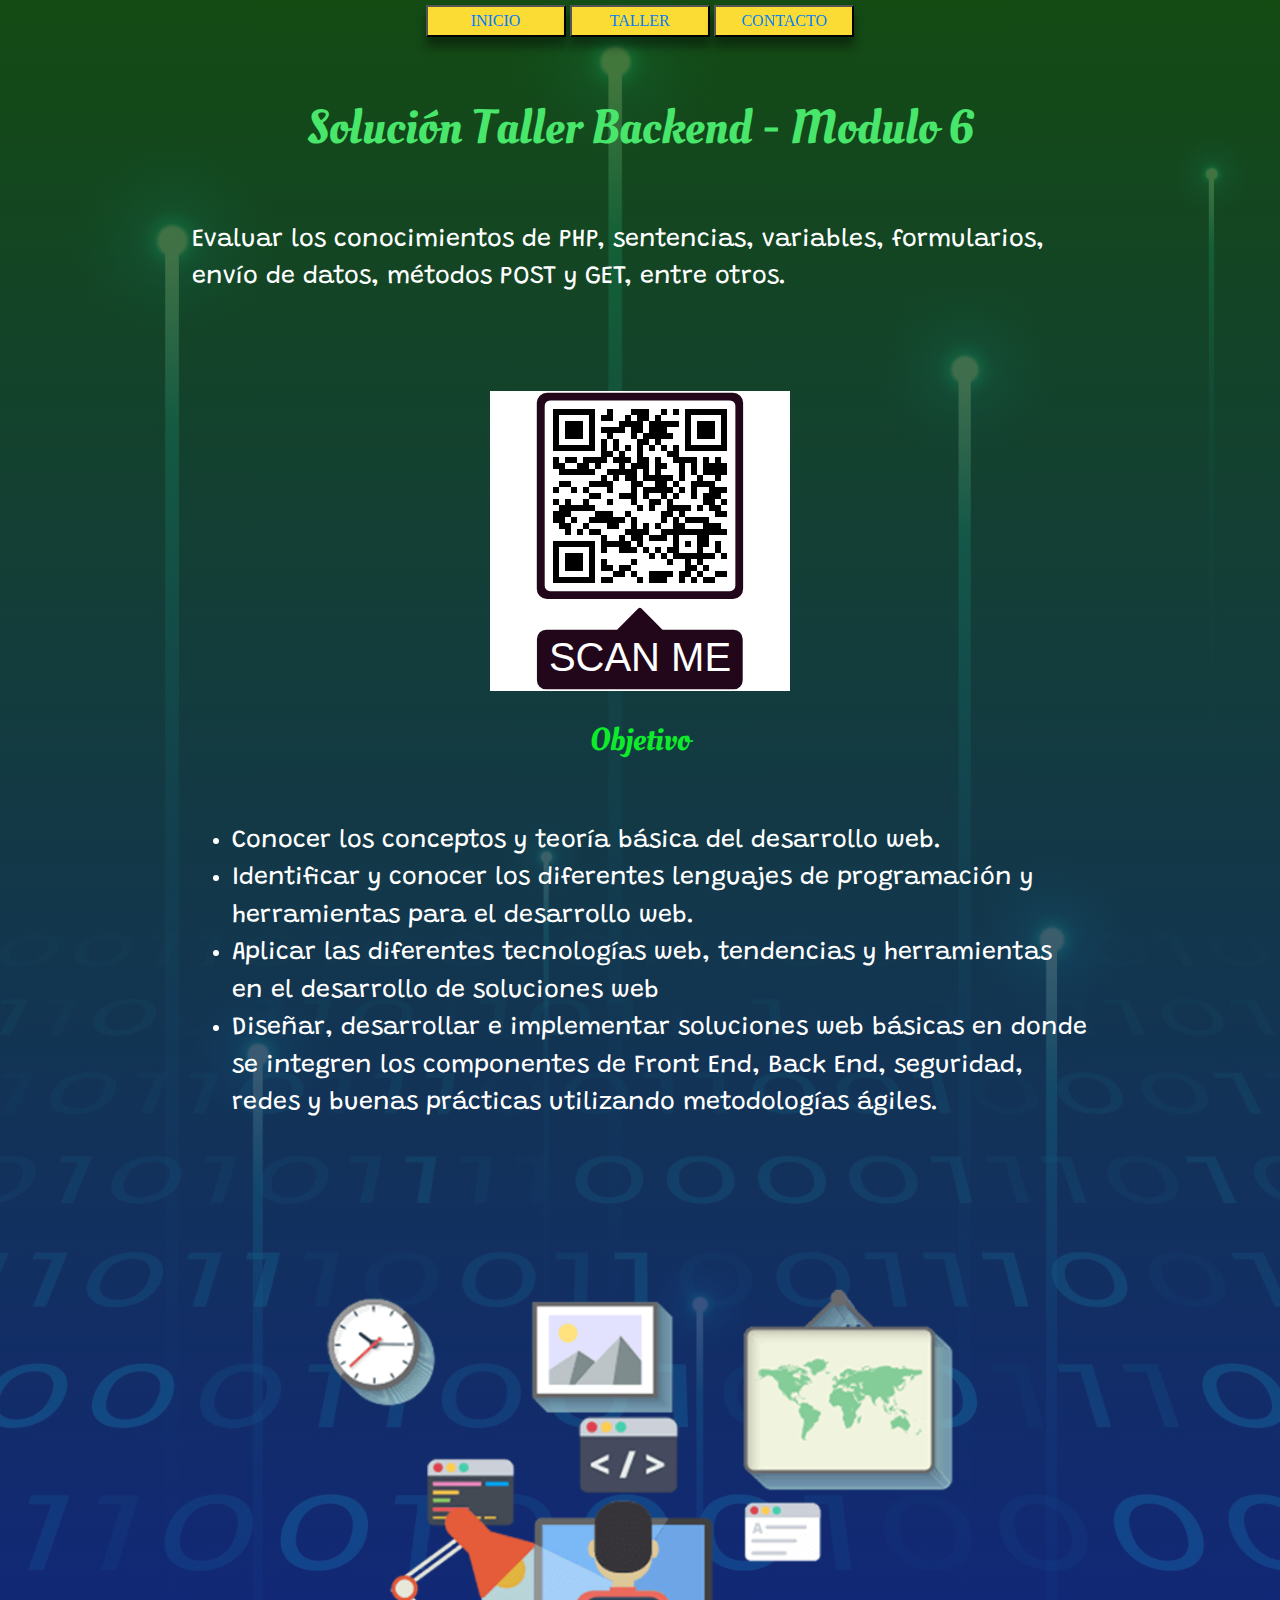
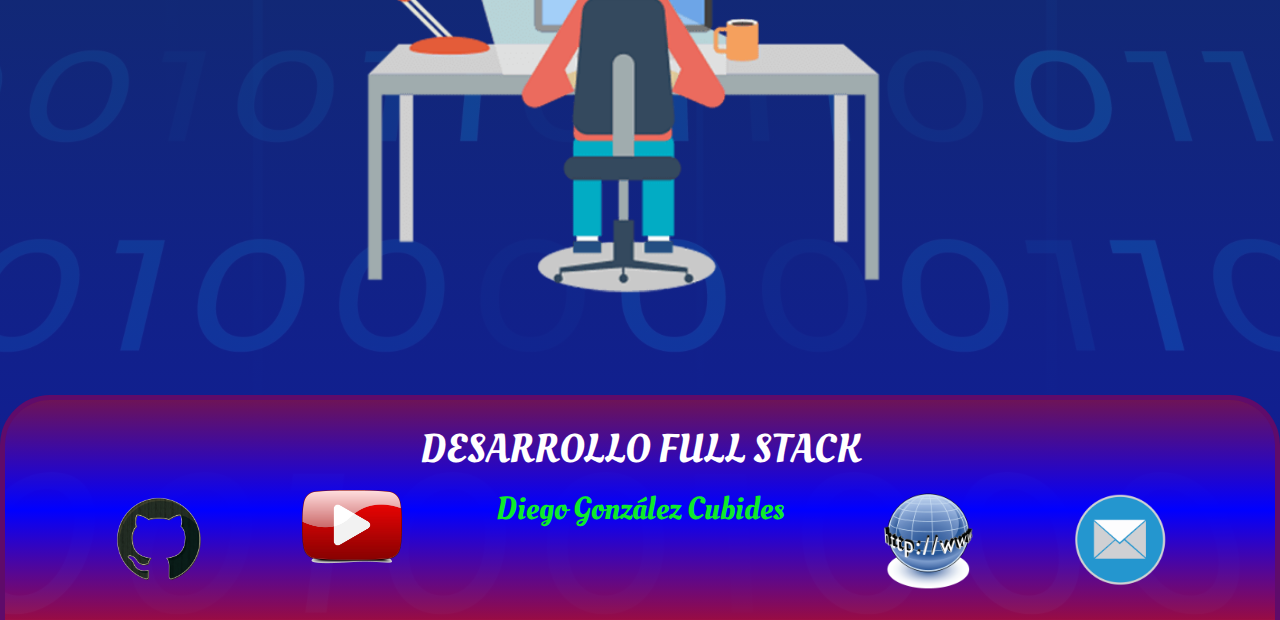
<file: index.html>
<!DOCTYPE html>
<html lang="en">
<head>
    <meta charset="UTF-8">
    <meta http-equiv="X-UA-Compatible" content="IE=edge">
    <meta name="viewport" content="width=device-width, initial-scale=1.0">
    <link
      rel="stylesheet"
      href="https://cdn.jsdelivr.net/npm/bootstrap@4.0.0/dist/css/bootstrap.min.css"
      integrity="sha384-Gn5384xqQ1aoWXA+058RXPxPg6fy4IWvTNh0E263XmFcJlSAwiGgFAW/dAiS6JXm"
      crossorigin="anonymous">
    <link rel="stylesheet" href="css/style.css">
    <link rel="shortcut icon" href="./img/ico_back.png" type="image/png">
    
    <title>BackEnd</title>
</head>
<body id="bg">   <!--se agrega el fondo en CSS-->
  <header id="fixed">
    <!--se agrega  barra de navegacion-->
    <div class="dropdown">
        <button class="bt" ><a href="index.html">INICIO</a></button>
        </div>
      <div class="dropdown">
        <button class="bt"><a href="#sl">TALLER</a></button>
              <div class="dropdown-content">
                    <a href="punto1.php">1. Calculadora</a>
                    <a href="punto2.php">2. Mayor o menor</a>
                    <a href="punto3.php">3. Envío de datos GET</a>
                    <a href="punto4.php">4. Edad exacta</a>
                    <a href="punto5.php">5. Captura de base de datos</a>
              </div>
      </div>
      <div class="dropdown">
        <button class="bt" ><a href="#contacto">CONTACTO</a></button>
      </div>
    
  </header>
  <!--Fin de Header-->


<div class="title">
    
    <div >
        <div >
            <h1>Solución Taller Backend - Modulo 6</h1>
            <p id="textleft">Evaluar los conocimientos de PHP, sentencias, variables, formularios, envío de datos, métodos 
                POST y GET, entre otros.
            
        </div>
    </div>
</div>
<a href="https://github.com/dilgomax/talle6back" target="_blank"><img id="qr" src="img/qr.svg" alt="qr"></a>
<section id="section-description">  <!--
PAGINA WEB EN HOSTING-->
<section id="section-description">
    
    <div class="descript">
        <h2>Objetivo</h2>
        <ul id="textleft">
        <li>Conocer los conceptos y teoría básica del desarrollo web.</li>
        <li>Identificar y conocer los diferentes lenguajes de programación y herramientas para el desarrollo web.</li>
        <li>Aplicar las diferentes tecnologías web, tendencias y herramientas en el
          desarrollo de soluciones web</li>
        <li>Diseñar, desarrollar e implementar soluciones web básicas en donde
          se integren los componentes de Front End, Back End, seguridad, redes y
          buenas prácticas utilizando metodologías ágiles.</li>
      </ul>
    </div>
    <img id="img" src="img/programador.png" alt="backend">

</section>


<!-- aquie empieza  el  footer-->
<footer>
    <div class="foot2" id="contacto"><p>DESARROLLO FULL STACK</p></div>
    <div class="foot">
      <div ><a href="https://github.com/dilgomax/talle6back" target="_blank"><img src="img/github.png"class="icono" alt="GitHub"title="GitHub"></a></div>
      <div ><a href="https://www.youtube.com/channel/UCMSELPCH24DO_Xwf5Mrvn_w"target="_blank"><img src="img/youtube.png"class="icono" alt="Youtube"title="youtube"></a></div>
      <div >
        <h2 id="h2">Diego González Cubides</h2>
      </div>
      <div ><a href="http://taller6back.my-style.in" target="_blank"><img src="img/page.png"class="icono" alt="http://taller6back.my-style.in"title="Pagina web en Hosting"></a></div>
      <div ><a href="mailto:ogeidalejandro@hotmail.com?subject=mensaje&amp;cc=ogeidalejandro@hotmail.com" target="_blank" ><img src="img/correo.png"class="icono" alt="Correo"title="ogeidalejandro@hotmail.com"></a></div>
    </div>

    
  </footer>
 
</body>
</html>
</file>
<file: css/style.css>
@import url('https://fonts.googleapis.com/css2?family=Oleo+Script&display=swap');
 /* font-family: 'Oleo Script', cursive; */

@import url('https://fonts.googleapis.com/css2?family=Grandstander:wght@500&display=swap');
      /* font-family: 'Grandstander', cursive; */

/* el id bg  fondo de index
        bg1 punto 1
        bg2 punto 2
        bg3 punto 3
        bg4 punto 4
        bg5 base de datos    */


#bg{   
    background-image: linear-gradient(#185a0bd0, #131daae0), url("../img/fondo.jpg");
    background-size: cover; 
    background-position: center;
}

#bg1{
    background-image: linear-gradient(#11455ed0, #52df36d0), url("../img/matematica2.jpg");
    background-size: 100vmax 100vmax;
}
#bg2{
    background-image: linear-gradient(#5a380bd0, #5a380bd0), url("../img/paisaje.jpg");
    background-size:cover;
    background-position: center;
}


#bg3{
    background-image: linear-gradient(#131daae0, #131daae0), url("../img/datos.jpg");
    background-size:cover;
    background-position: center;
}
#bg4{
    background-image: linear-gradient(#131daae0, #131daae0), url("../img/textura.jpg");
    background-size:cover;
    background-position: center;
}
#bg5{
    background-image: linear-gradient(#131daae0, #131daae0), url("../img/base.jpg");
    background-size:contain;
    background-position: center;
}

body{
    background: #242424;
    color: white; 
   
    text-align: center;
}

/**{
    margin: 0px;
    padding: 0px;
}*/

#fixed{
    position: fixed;
    left: 15%;
    right: 15%;
    top: 5px;
}

  
.dropdown {
    display:inline-block;
     position: relative;
     background:#00A4BD;
     box-shadow: 0px 10px 10px 0px rgba(0,0,0,0.4);
     font-family: robot;

     
     
   }
   .dropdown-content {
     display: none;
     position: absolute;
     background: orange;
     top: 30px;
     left: -5px;
     width: 150%;
     overflow: auto;
     box-shadow: 0px 10px 10px 0px rgb(0, 0, 0);
     z-index: 1;
     
   }
   .dropdown:hover .dropdown-content {
     display: block;
   }
   .dropdown-content a {
     display: block;
     color: #000000;
     padding: 5px;
     text-decoration: none;
   }
   .dropdown-content a:hover {
     color: #FFFFFF;
     background-color: #00A4BD;
   }
   .dropdown > li,a{
     list-style: none;
     text-decoration: none;
     text-align: justify;
     }

.bt{
    background:rgb(250, 220, 53);
    width: 140px;
    padding: 2px;
    
}

/* estilos de  contenido puntos de taller*/  
.main-frame-cal{
    width: 50%;
    padding: 50px;
    height: 450px;
    border-radius: 30px;
    background-color: #78868646;
    box-shadow: 0px 0px 20px 0px #c21d1dc6;
    margin: 7% auto;
}
.main-frame-cal label{
    font-weight: bold;
}
button{
    float: right;
}
.home{
    position: absolute;
    top: 25px;
    left: 25px;
    width: 50px;
}
h6{
    margin: 0% 35%;
    font-size: 1rem;
    
}   

.btn-outline-info {
    color: #ffffff;
    background-color: #10cabb;
    background-image: none;
    border-color: #17a2b8;
}


.btn-outline-info:hover {
    color: #fff;
    background-color: #b88117;
    border-color: #17a2b8;
}

/*#######################################*/


.container{
        width: 50%;
        display: flex;  
        flex-direction: column;
        text-align: center;
        /*margin: 10% 25% 5% 25%;*/
        margin-top: 150px;
        margin-bottom: 20px;
        background-color: #78868646;
        border-radius: 30px;
        padding: 2%;
        box-shadow: 0px 0px 20px 0px #c21d1dc6;
}




.box{
    margin: 10px;
    border-radius: 10px;
    background-color: #e8fdc7;
    font-size: 150%;
}


label{
    font-size: 150%;
}

.block{
    display: block;
}

button:hover{
    background: rgb(236, 158, 41);
}


/* Estilos de title*/

.title{
    top: 200px;
}

.main-frame-cal{
    margin-top: 150px;
    margin-bottom: 20px;
}

h1{
    color: rgb(72, 230, 106);
    font-size: 300%;
    margin-top: 100px;
    font-family: 'Oleo Script', cursive;
    font-weight: 400;
}

h2{
    color: rgb(14, 235, 43);
    font-family: 'Oleo Script', cursive;
}

h6{
    text-align:left;
    font-size: 20px;
}

p{
    /*text-align: left;*/
    margin: 0 15%;
}



#textleft{
    text-align: left;
    margin: 5% 15%;
    font-family: 'Grandstander', cursive;
    font-size: 25px;
}
#textleft2{
    text-align: left;
    margin: 2%;
    font-family: 'Grandstander', cursive;
    font-size: 30px;
}
#img{
    width: 70%;
    margin: 40px 0px;
    
}
.img2{
    width: 100%;
    border-radius: 25px;
    margin: 40px 0px;
    box-shadow: 0px 0px 20px 0px #bbb1b1c6;
    
}

figure {
    background: #000000;
    padding: 15px;
    text-align: center;
    border-radius: 25px;
    }
figcaption {
    font-size: 2em;
    }



/*responsive*/

@media screen and (max-width: 640px) {
    .container{
        width: 80%;
        display: flex;  
        flex-direction: column;
        text-align: center;
        /*margin: 10% 25% 5% 25%;*/
        margin-top: 150px;
        margin-bottom: 20px;
        background-color: #78868646;
        border-radius: 30px;
        padding: 2%;
        box-shadow: 0px 0px 20px 0px #c21d1dc6;
}

.container2{
    display: flex;  
    flex-direction: column;
    text-align: left;
    margin: 10% 10%;
    background-color: #78868646;
    border-radius: 30px;
    padding: 2%;
    box-shadow: 0px 0px 20px 0px #38e0c4c6 ;
}

.box{
    margin: 10px;
    border-radius: 10px;
    background-color: #e8fdc7;
    font-size: 120%;
}
.main-frame-cal{
    margin-top: 150px;
    margin-bottom: 5%;
    width: 80%;
    padding: 20px;
}
.foot{
    color: #ffffff;
    display: flex;
    justify-content:space-evenly;
    flex-wrap: wrap;
    font-size: 20px;
    padding: 10px;
    padding-bottom: 30px;
    margin: 0% 20%;
}
}



/*footer################################*/

footer{
    /* creacion del footer de la  pagina  con la  informacion de  caontato*/
  
    border: 5px solid #5f0b6a ;
    border-bottom: none;
    border-radius: 50px 50px 0px 0px ;
    background:linear-gradient(rgba(255, 0, 0, 0.39),blue,rgba(255, 0, 0, 0.568)) ;
}
.foot{
    color: #ffffff;
    display: flex;
    justify-content:space-evenly;
    flex-wrap: wrap;
    font-size: 20px;
    padding: 10px;
    padding-bottom: 30px;
}

.foot2{
    
    color: #ffffff;
    display: flex;
    justify-content:center;
    flex-wrap: wrap;
    font-size: 40px;
   padding-top: 20px; 
   font-family: 'Oleo Script', cursive; 
}
.icono{
    width: 100px;
}

/*  estilos  qr */
#qr{
    width: 300px;
    margin: 30px;
}
</file>
